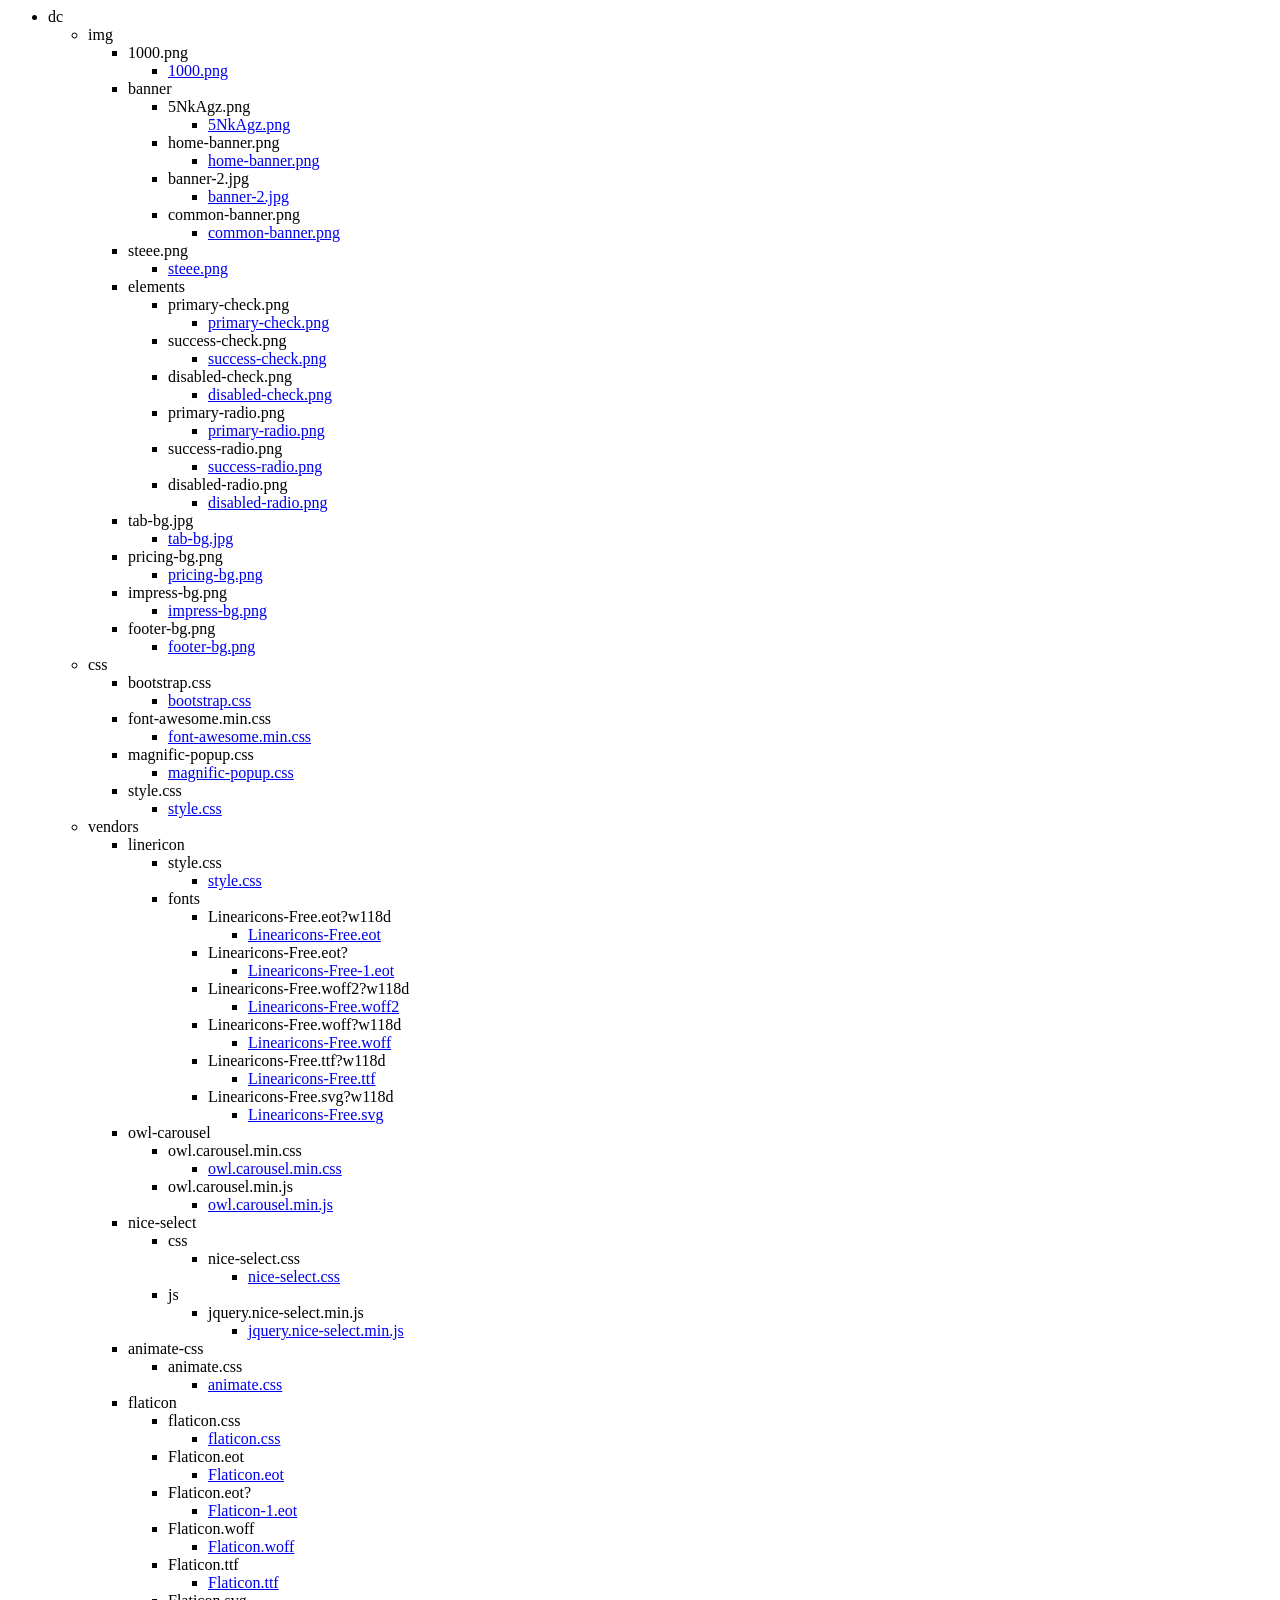
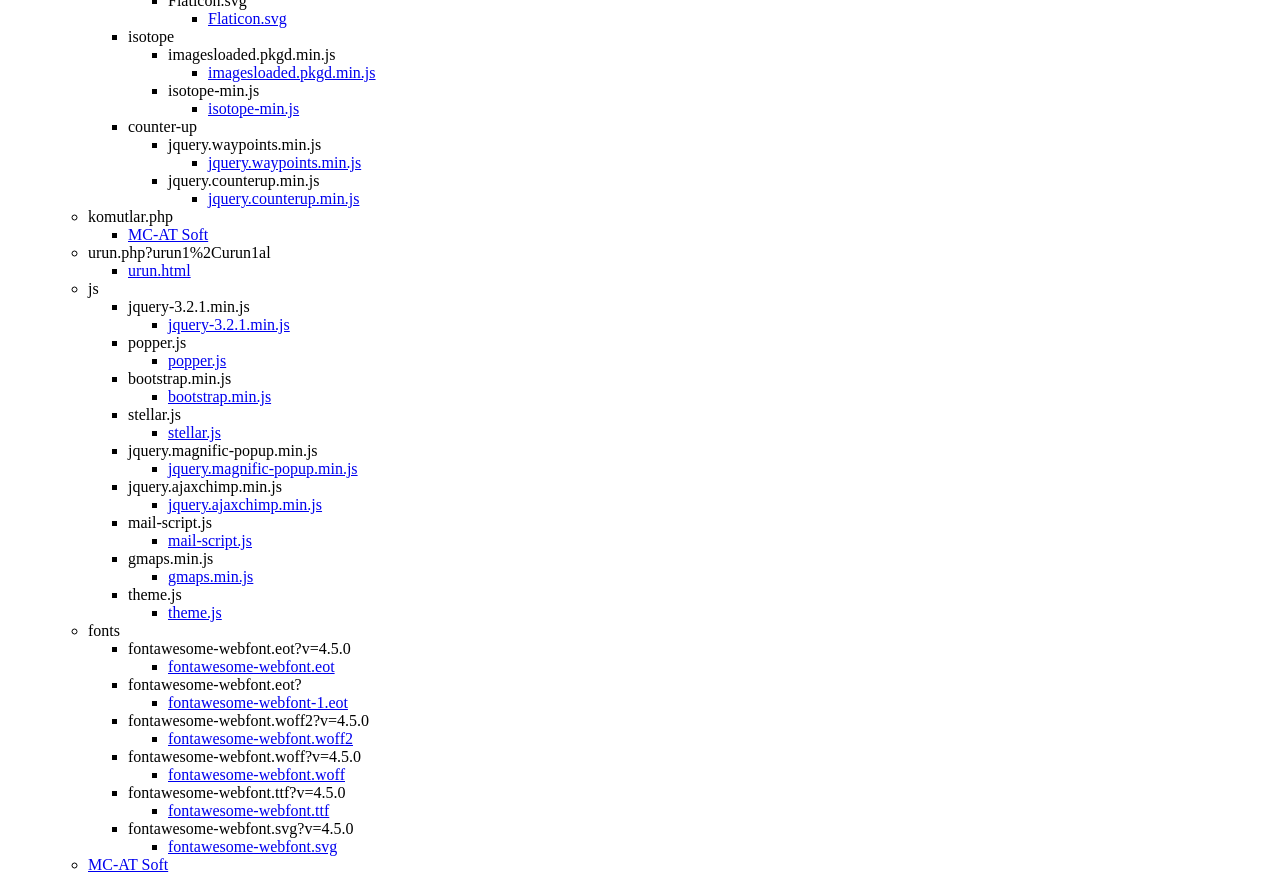
<file: index-wcopy.html>
<html>
<body>
  <ul>
   <li>dc
    <ul>
     <li>img
      <ul>
       <li>1000.png
        <ul>
        <li><a href="dc\img\1000.png">1000.png</a></li>
        </ul>
       </li>
       <li>banner
        <ul>
         <li>5NkAgz.png
          <ul>
          <li><a href="dc\img\banner\5NkAgz.png">5NkAgz.png</a></li>
          </ul>
         </li>
         <li>home-banner.png
          <ul>
          <li><a href="dc\img\banner\home-banner.png">home-banner.png</a></li>
          </ul>
         </li>
         <li>banner-2.jpg
          <ul>
          <li><a href="dc\img\banner\banner-2.jpg">banner-2.jpg</a></li>
          </ul>
         </li>
         <li>common-banner.png
          <ul>
          <li><a href="dc\img\banner\common-banner.png">common-banner.png</a></li>
          </ul>
         </li>
        </ul>
       </li>
       <li>steee.png
        <ul>
        <li><a href="dc\img\steee.png">steee.png</a></li>
        </ul>
       </li>
       <li>elements
        <ul>
         <li>primary-check.png
          <ul>
          <li><a href="dc\img\elements\primary-check.png">primary-check.png</a></li>
          </ul>
         </li>
         <li>success-check.png
          <ul>
          <li><a href="dc\img\elements\success-check.png">success-check.png</a></li>
          </ul>
         </li>
         <li>disabled-check.png
          <ul>
          <li><a href="dc\img\elements\disabled-check.png">disabled-check.png</a></li>
          </ul>
         </li>
         <li>primary-radio.png
          <ul>
          <li><a href="dc\img\elements\primary-radio.png">primary-radio.png</a></li>
          </ul>
         </li>
         <li>success-radio.png
          <ul>
          <li><a href="dc\img\elements\success-radio.png">success-radio.png</a></li>
          </ul>
         </li>
         <li>disabled-radio.png
          <ul>
          <li><a href="dc\img\elements\disabled-radio.png">disabled-radio.png</a></li>
          </ul>
         </li>
        </ul>
       </li>
       <li>tab-bg.jpg
        <ul>
        <li><a href="dc\img\tab-bg.jpg">tab-bg.jpg</a></li>
        </ul>
       </li>
       <li>pricing-bg.png
        <ul>
        <li><a href="dc\img\pricing-bg.png">pricing-bg.png</a></li>
        </ul>
       </li>
       <li>impress-bg.png
        <ul>
        <li><a href="dc\img\impress-bg.png">impress-bg.png</a></li>
        </ul>
       </li>
       <li>footer-bg.png
        <ul>
        <li><a href="dc\img\footer-bg.png">footer-bg.png</a></li>
        </ul>
       </li>
      </ul>
     </li>
     <li>css
      <ul>
       <li>bootstrap.css
        <ul>
        <li><a href="dc\css\bootstrap.css">bootstrap.css</a></li>
        </ul>
       </li>
       <li>font-awesome.min.css
        <ul>
        <li><a href="dc\css\font-awesome.min.css">font-awesome.min.css</a></li>
        </ul>
       </li>
       <li>magnific-popup.css
        <ul>
        <li><a href="dc\css\magnific-popup.css">magnific-popup.css</a></li>
        </ul>
       </li>
       <li>style.css
        <ul>
        <li><a href="dc\css\style.css">style.css</a></li>
        </ul>
       </li>
      </ul>
     </li>
     <li>vendors
      <ul>
       <li>linericon
        <ul>
         <li>style.css
          <ul>
          <li><a href="dc\vendors\linericon\style.css">style.css</a></li>
          </ul>
         </li>
         <li>fonts
          <ul>
           <li>Linearicons-Free.eot?w118d
            <ul>
            <li><a href="dc\vendors\linericon\fonts\Linearicons-Free.eot">Linearicons-Free.eot</a></li>
            </ul>
           </li>
           <li>Linearicons-Free.eot?
            <ul>
            <li><a href="dc\vendors\linericon\fonts\Linearicons-Free-1.eot">Linearicons-Free-1.eot</a></li>
            </ul>
           </li>
           <li>Linearicons-Free.woff2?w118d
            <ul>
            <li><a href="dc\vendors\linericon\fonts\Linearicons-Free.woff2">Linearicons-Free.woff2</a></li>
            </ul>
           </li>
           <li>Linearicons-Free.woff?w118d
            <ul>
            <li><a href="dc\vendors\linericon\fonts\Linearicons-Free.woff">Linearicons-Free.woff</a></li>
            </ul>
           </li>
           <li>Linearicons-Free.ttf?w118d
            <ul>
            <li><a href="dc\vendors\linericon\fonts\Linearicons-Free.ttf">Linearicons-Free.ttf</a></li>
            </ul>
           </li>
           <li>Linearicons-Free.svg?w118d
            <ul>
            <li><a href="dc\vendors\linericon\fonts\Linearicons-Free.svg">Linearicons-Free.svg</a></li>
            </ul>
           </li>
          </ul>
         </li>
        </ul>
       </li>
       <li>owl-carousel
        <ul>
         <li>owl.carousel.min.css
          <ul>
          <li><a href="dc\vendors\owl-carousel\owl.carousel.min.css">owl.carousel.min.css</a></li>
          </ul>
         </li>
         <li>owl.carousel.min.js
          <ul>
          <li><a href="dc\vendors\owl-carousel\owl.carousel.min.js">owl.carousel.min.js</a></li>
          </ul>
         </li>
        </ul>
       </li>
       <li>nice-select
        <ul>
         <li>css
          <ul>
           <li>nice-select.css
            <ul>
            <li><a href="dc\vendors\nice-select\css\nice-select.css">nice-select.css</a></li>
            </ul>
           </li>
          </ul>
         </li>
         <li>js
          <ul>
           <li>jquery.nice-select.min.js
            <ul>
            <li><a href="dc\vendors\nice-select\js\jquery.nice-select.min.js">jquery.nice-select.min.js</a></li>
            </ul>
           </li>
          </ul>
         </li>
        </ul>
       </li>
       <li>animate-css
        <ul>
         <li>animate.css
          <ul>
          <li><a href="dc\vendors\animate-css\animate.css">animate.css</a></li>
          </ul>
         </li>
        </ul>
       </li>
       <li>flaticon
        <ul>
         <li>flaticon.css
          <ul>
          <li><a href="dc\vendors\flaticon\flaticon.css">flaticon.css</a></li>
          </ul>
         </li>
         <li>Flaticon.eot
          <ul>
          <li><a href="dc\vendors\flaticon\Flaticon.eot">Flaticon.eot</a></li>
          </ul>
         </li>
         <li>Flaticon.eot?
          <ul>
          <li><a href="dc\vendors\flaticon\Flaticon-1.eot">Flaticon-1.eot</a></li>
          </ul>
         </li>
         <li>Flaticon.woff
          <ul>
          <li><a href="dc\vendors\flaticon\Flaticon.woff">Flaticon.woff</a></li>
          </ul>
         </li>
         <li>Flaticon.ttf
          <ul>
          <li><a href="dc\vendors\flaticon\Flaticon.ttf">Flaticon.ttf</a></li>
          </ul>
         </li>
         <li>Flaticon.svg
          <ul>
          <li><a href="dc\vendors\flaticon\Flaticon.svg">Flaticon.svg</a></li>
          </ul>
         </li>
        </ul>
       </li>
       <li>isotope
        <ul>
         <li>imagesloaded.pkgd.min.js
          <ul>
          <li><a href="dc\vendors\isotope\imagesloaded.pkgd.min.js">imagesloaded.pkgd.min.js</a></li>
          </ul>
         </li>
         <li>isotope-min.js
          <ul>
          <li><a href="dc\vendors\isotope\isotope-min.js">isotope-min.js</a></li>
          </ul>
         </li>
        </ul>
       </li>
       <li>counter-up
        <ul>
         <li>jquery.waypoints.min.js
          <ul>
          <li><a href="dc\vendors\counter-up\jquery.waypoints.min.js">jquery.waypoints.min.js</a></li>
          </ul>
         </li>
         <li>jquery.counterup.min.js
          <ul>
          <li><a href="dc\vendors\counter-up\jquery.counterup.min.js">jquery.counterup.min.js</a></li>
          </ul>
         </li>
        </ul>
       </li>
      </ul>
     </li>
     <li>komutlar.php
      <ul>
      <li><a href="dc\komutlar.html">MC-AT Soft</a></li>
      </ul>
     </li>
     <li>urun.php?urun1%2Curun1al
      <ul>
      <li><a href="dc\urun.html">urun.html</a></li>
      </ul>
     </li>
     <li>js
      <ul>
       <li>jquery-3.2.1.min.js
        <ul>
        <li><a href="dc\js\jquery-3.2.1.min.js">jquery-3.2.1.min.js</a></li>
        </ul>
       </li>
       <li>popper.js
        <ul>
        <li><a href="dc\js\popper.js">popper.js</a></li>
        </ul>
       </li>
       <li>bootstrap.min.js
        <ul>
        <li><a href="dc\js\bootstrap.min.js">bootstrap.min.js</a></li>
        </ul>
       </li>
       <li>stellar.js
        <ul>
        <li><a href="dc\js\stellar.js">stellar.js</a></li>
        </ul>
       </li>
       <li>jquery.magnific-popup.min.js
        <ul>
        <li><a href="dc\js\jquery.magnific-popup.min.js">jquery.magnific-popup.min.js</a></li>
        </ul>
       </li>
       <li>jquery.ajaxchimp.min.js
        <ul>
        <li><a href="dc\js\jquery.ajaxchimp.min.js">jquery.ajaxchimp.min.js</a></li>
        </ul>
       </li>
       <li>mail-script.js
        <ul>
        <li><a href="dc\js\mail-script.js">mail-script.js</a></li>
        </ul>
       </li>
       <li>gmaps.min.js
        <ul>
        <li><a href="dc\js\gmaps.min.js">gmaps.min.js</a></li>
        </ul>
       </li>
       <li>theme.js
        <ul>
        <li><a href="dc\js\theme.js">theme.js</a></li>
        </ul>
       </li>
      </ul>
     </li>
     <li>fonts
      <ul>
       <li>fontawesome-webfont.eot?v=4.5.0
        <ul>
        <li><a href="dc\fonts\fontawesome-webfont.eot">fontawesome-webfont.eot</a></li>
        </ul>
       </li>
       <li>fontawesome-webfont.eot?
        <ul>
        <li><a href="dc\fonts\fontawesome-webfont-1.eot">fontawesome-webfont-1.eot</a></li>
        </ul>
       </li>
       <li>fontawesome-webfont.woff2?v=4.5.0
        <ul>
        <li><a href="dc\fonts\fontawesome-webfont.woff2">fontawesome-webfont.woff2</a></li>
        </ul>
       </li>
       <li>fontawesome-webfont.woff?v=4.5.0
        <ul>
        <li><a href="dc\fonts\fontawesome-webfont.woff">fontawesome-webfont.woff</a></li>
        </ul>
       </li>
       <li>fontawesome-webfont.ttf?v=4.5.0
        <ul>
        <li><a href="dc\fonts\fontawesome-webfont.ttf">fontawesome-webfont.ttf</a></li>
        </ul>
       </li>
       <li>fontawesome-webfont.svg?v=4.5.0
        <ul>
        <li><a href="dc\fonts\fontawesome-webfont.svg">fontawesome-webfont.svg</a></li>
        </ul>
       </li>
      </ul>
     </li>
    <li><a href="dc\index.htm">MC-AT Soft</a></li>
    </ul>
   </li>
  </ul>
</body>
</html>
</file>
